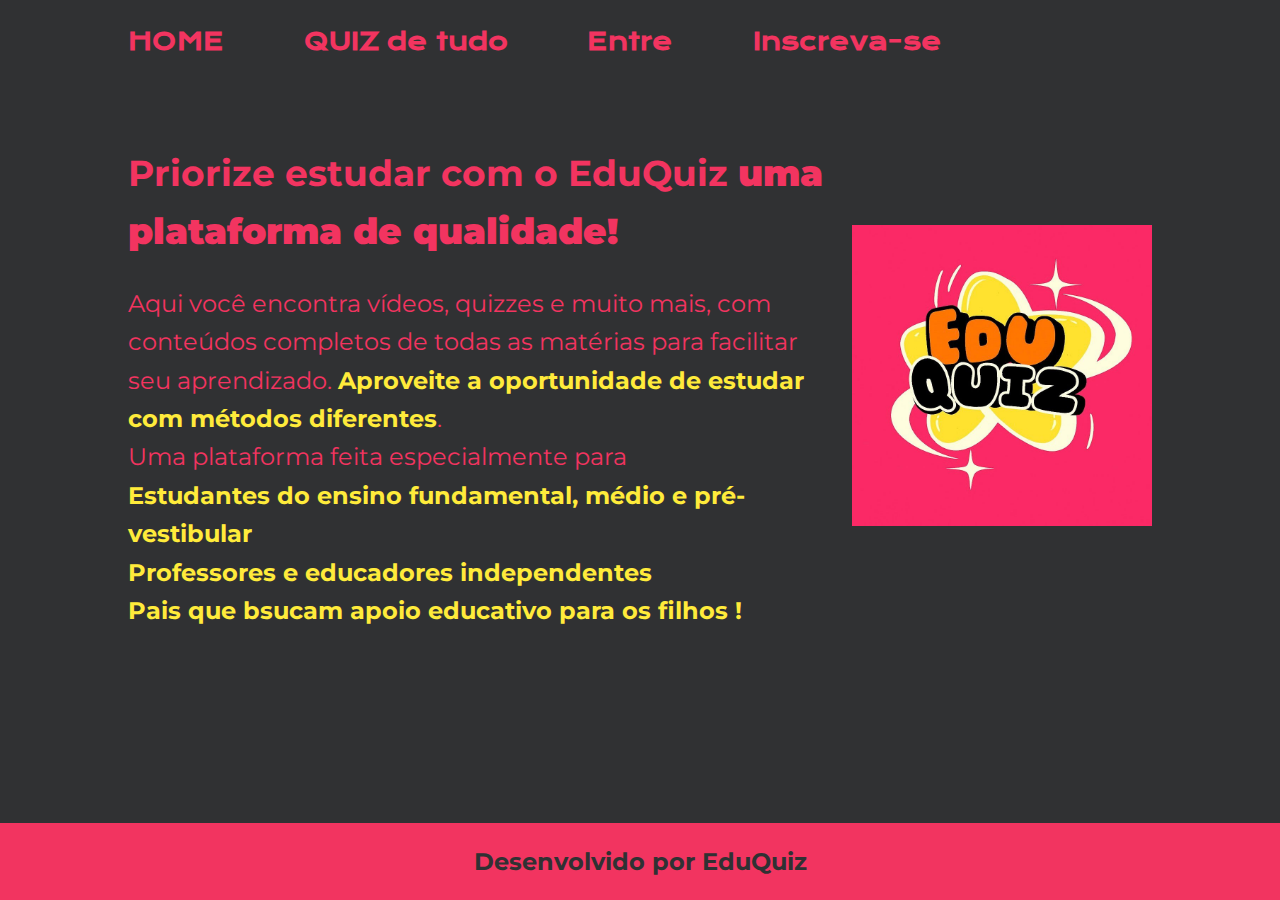
<file: EDUQUIZ/index.html>
<!DOCTYPE html>
<html lang="pt-br">
<head>
    <meta charset="UTF-8"> 
    <meta http-equiv="X-UA-Compatible" content="IE=edge">
    <meta name="viewport" content="width=device-width, initial-scale=1.0">
    <title>Portifolio</title>
    <link rel="stylesheet" href="./styless/styless.css">

</head>
<body>
    <header class="cabecalho">  <nav class="cabecalho__menu">
      <a class="cabecalho__menu__link" href="index.html">
        HOME
      </a>
    <a class="cabecalho__menu__link" href="about.html">
      QUIZ de tudo
       
    </a>
     <a class="cabecalho__menu__link" href="about.html"> Entre</a>
    <a class="cabecalho__menu__link" href="https://youtube.com/@eduquiz-cooperativa?si=NycwsGsr4Ae99owd">Inscreva-se</a>
    </a>
    </header>
    <main class ="apresentacao">
      <section class="apresentacao__conteudo">
        <h1 class="apresentacao__conteudo__titulo">Priorize estudar com o EduQuiz <strong > uma plataforma de qualidade!</strong> </h1>
    <p class="apresentacao__conteudo__texto">Aqui você encontra vídeos, quizzes e muito mais, com conteúdos completos de todas as matérias para facilitar seu aprendizado. <strong class="titulo-destaque"> Aproveite a oportunidade de estudar com métodos diferentes</strong>. </p>
    <p class="apresentacao__conteudo__texto">Uma plataforma feita especialmente para <br><strong class="titulo-destaque">Estudantes do ensino fundamental, médio e pré-vestibular <br>Professores e educadores independentes <br> Pais que bsucam apoio educativo para os filhos !</strong></p>
      
           
              
            
            
      </section>
                  <img class="apresentacao__imagem" src="./fotos/eduq.jpeg" alt ="foto de Karollyne"  width="300px" height="auto"> 
                

                </main>
    <footer class="rodape" >
      <p><strong>Desenvolvido por EduQuiz</strong></p>
    </footer>
</body>
</html>
</file>
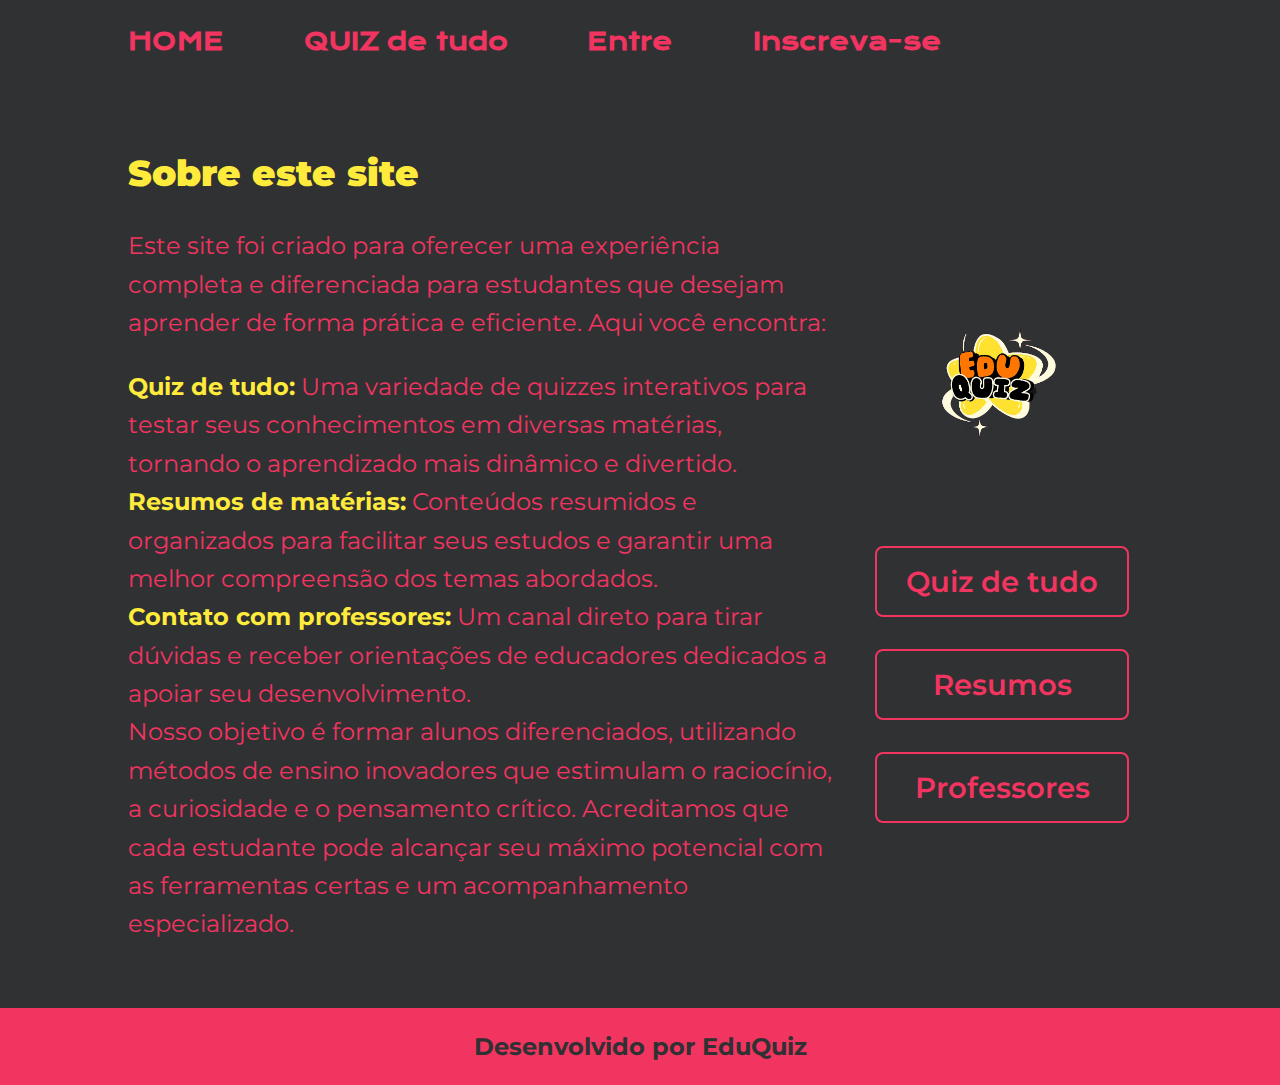
<file: EDUQUIZ/about.html>
<!DOCTYPE html>
<html lang="pt-br">
<head>
    <meta charset="UTF-8"> 
    <meta http-equiv="X-UA-Compatible" content="IE=edge">
    <meta name="viewport" content="width=device-width, initial-scale=1.0">
    <title>Portifolio</title>
    <link rel="stylesheet" href="./styless/styless.css">
</head>
<body>
     <header class="cabecalho">  
        <nav class="cabecalho__menu">
            <a class="cabecalho__menu__link" href="index.html">HOME</a>
            <a class="cabecalho__menu__link" href="about.html">QUIZ de tudo</a>
            <a class="cabecalho__menu__link" href="about.html">Entre</a>
            <a class="cabecalho__menu__link" href="https://youtube.com/@eduquiz-cooperativa?si=NycwsGsr4Ae99owd">Inscreva-se</a>

        </nav>
    </header>

    <main class="apresentacao">
        <section class="apresentacao__conteudo">
            <h1 class="apresentacao__conteudo__titulo"><strong class="titulo-destaque">Sobre este site</strong></h1>
            <p class="apresentacao__conteudo__texto">
                Este site foi criado para oferecer uma experiência completa e diferenciada para estudantes que desejam aprender de forma prática e eficiente. Aqui você encontra:
            </p>
<br>
            <p class="apresentacao__conteudo__texto">
                <strong class="titulo-destaque">Quiz de tudo:</strong> Uma variedade de quizzes interativos para testar seus conhecimentos em diversas matérias, tornando o aprendizado mais dinâmico e divertido.<br>
                <strong class="titulo-destaque">Resumos de matérias:</strong> Conteúdos resumidos e organizados para facilitar seus estudos e garantir uma melhor compreensão dos temas abordados.<br>
                <strong class="titulo-destaque">Contato com professores:</strong> Um canal direto para tirar dúvidas e receber orientações de educadores dedicados a apoiar seu desenvolvimento.
            </p>

            <p class="apresentacao__conteudo__texto">
                Nosso objetivo é formar alunos diferenciados, utilizando métodos de ensino inovadores que estimulam o raciocínio, a curiosidade e o pensamento crítico. Acreditamos que cada estudante pode alcançar seu máximo potencial com as ferramentas certas e um acompanhamento especializado.
            </p>
        </section>

        <div class="apresentacao__links">
        
    
        <img class="apresentacao__imagem" src="./fotos/Adobe Express - file.png" alt="foto de Karollyne" width="800" height="auto" <div class="apresentacao__links__container">
            <a class="apresentacao__links__navegacao" href="https://create.kahoot.it/profiles/2ddc3e4e-3b72-410b-bb38-d8687588b7d8">Quiz de tudo</a>
            <a class="apresentacao__links__navegacao" href="https://chatgpt.com">Resumos</a>
            <a class="apresentacao__links__navegacao" href="+5581991172559">Professores</a>
        </div>
        </div>
    </main>

    <footer class="rodape">
        <p><strong>Desenvolvido por EduQuiz</strong></p>
    </footer>
</body>
</html>
</file>
<file: EDUQUIZ/styless/styless.css>
@import url('https://fonts.googleapis.com/css2?family=Krona+One&family=Montserrat:wght@400;600&display=swap');

:root {
    --cor-primaira :#303133;
    --cor-secundaria: #f23460;
    --cor-terciaria : #f23460 ;
    --cor-hover: #FFEB3B ;

    --fonte-primaria:"Krona one", sans-serif;
    --fonte-secundaria :'Montserrat',sans-serif;
}

* {
    margin:0;
    padding:0;
}


body {
    display: flex;
    flex-direction: column;
    min-height: 100vh;
    background-color:var(--cor-primaira);
    color: var(--cor-secundaria);
    margin: 0;
    padding: 0;
    box-sizing: border-box;
}

.main{ 
    flex : 1;

}

.container {
    display: flex;
    flex-direction: column;
    flex-grow: 1;
}

.cabecalho{
    padding: 2% 0% 0% 10%;
}

.cabecalho__menu{
display: flex;
gap:80px;
}
.cabecalho__menu__link{
    font-family: var(--fonte-primaria);
    font-size: 1.5rem;
    font-weight: 600;
    color :var(--cor-terciaria);
    text-decoration: none;
}
.cabecalho__menu__link {
  color: var(--cor-terciaria);
  transition: color 0.3s ease;
}

.cabecalho__menu__link:hover,
.cabecalho__menu__link:active {
  color: var(--cor-hover);
}

h1{
    font-weight: bold;
}



.apresentacao {
     padding:5% 10% ;
      display:flex;
      align-items: center;
      justify-content: space-between;
      gap:20px;
   

}

.apresentacao__conteudo {
  flex: 1; 
  line-height: 1.6;
}

.apresentacao__imagem {
  max-width: 300px; 
  height: auto;
}
.icone-menu {
  height: 1em; 
  width: auto;
  vertical-align: middle; 
  margin-left: 5px; 
}


.apresentacao__conteudo__titulo{
    font-size: 2.25rem;
    font-family: var(--fonte-secundaria);
    padding: 24.5px 0;
}
.titulo-destaque{
    color :var(--cor-hover);

}

.apresentacao__conteudo__texto{
    font-size: 1.5rem;
    font-family: var(--fonte-secundaria);
    


}

.apresentacao__conteudo__texto a{
    text-decoration: none;
    color:var(--cor-hover) ;
}
.apresentacao__conteudo__texto p {
  margin-bottom: 1.5em; 
  font-family: var(--fonte-primaria);
}
.apresentacao__links{
    display: flex;
    flex-direction: column;
    justify-content: space-between;
    align-items: center;
    gap: 32px;
}

.apresentacao__links__subtitulo {
    font-family: var(--fonte-primaria) !important;
    font-weight: 400 !important;
    font-size: 1.5rem !important;
}
.apresentacao__links__container {
    display: flex;
    justify-content: center;
    gap: 24px;
    max-width: 800px;
    margin: 24px auto 0;
    flex-wrap: wrap;
}

.apresentacao__links__navegacao {
    flex: none;
    width: 250px;
    padding: 16px 0;
    border: 2px solid var(--cor-terciaria);
    border-radius: 8px;
    text-align: center;
    font-size: 1.8rem;
    font-weight: 600;
    color: var(--cor-secundaria);
    font-family: var(--fonte-secundaria);
    text-decoration: none;
    transition: background-color 0.3s, color 0.3s;
}

.apresentacao__links__navegacao:hover {
    background-color: var(--cor-secundaria);
    color: var(--cor-hover);
}

.rodape {
    margin-top: auto; 
    padding: 24px;
    color: var(--cor-primaira); 
    background-color: var(--cor-terciaria);
    text-align: center;
    font-family: var(--fonte-secundaria);
    font-size: 1.5rem;
    font-weight: 400;
}

@media(max-width:1200px ){
.cabecalho{
    padding:10%;
}
.cabecalho__menu{
    justify-content: center;
}
    .apresentacao{
        flex-direction:column-reverse ;
        padding:5%;

    }
    .apresentacao__conteudo{
        width: auto;

    }

      .apresentacao__imagem {
        width: 100%;
        margin-left: 0;
}
}
</file>
